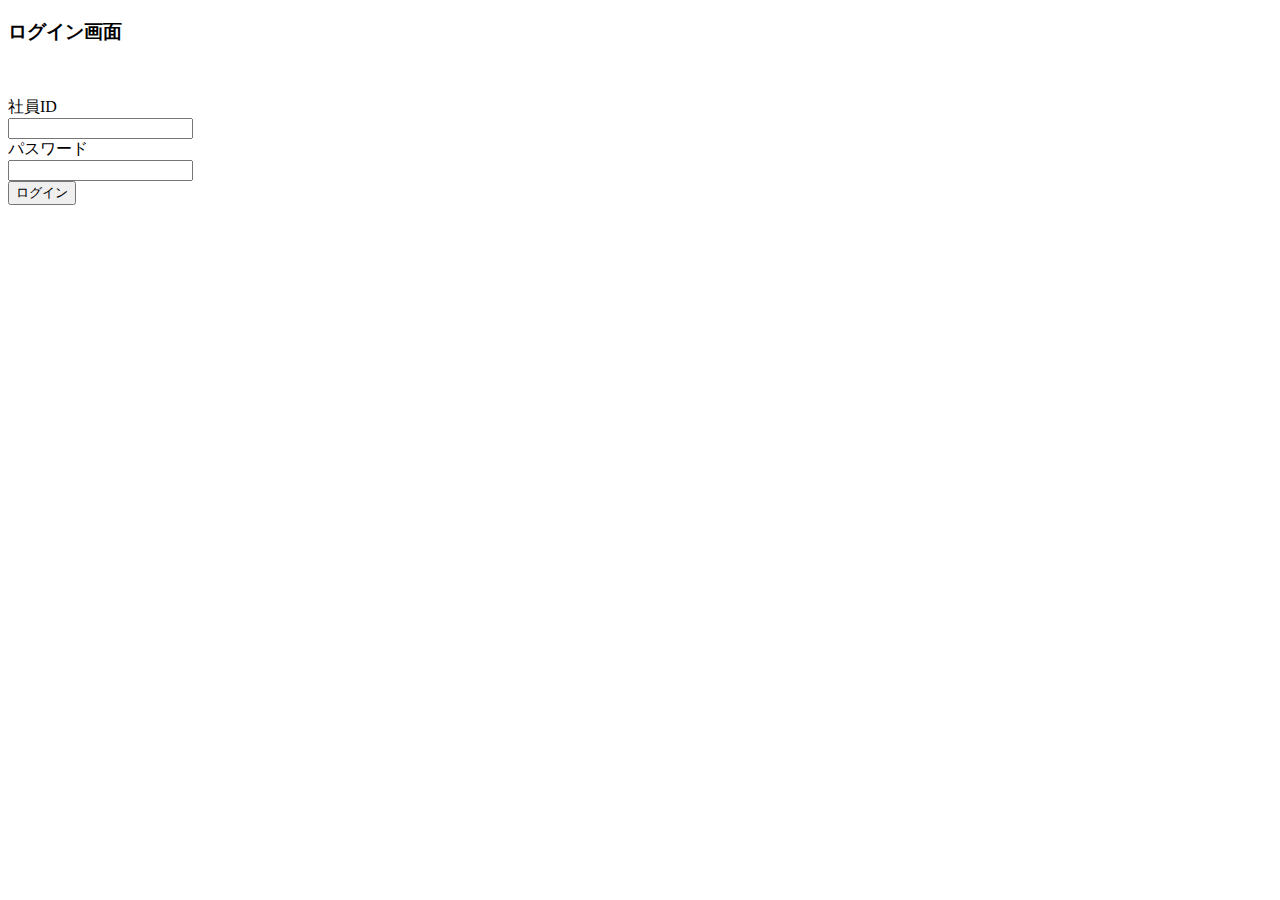
<file: src/main/resources/templates/index.html>
<!DOCTYPE html>
<html xmlns:th="http://www.thymeleaf.org" th:replace="~{common/layout_3block :: layout(~{::body/content()})}">

<head>
	<title>社員管理システム</title>
	<meta charset="UTF-8" />
	<meta name="viewport" content="width=device-width, initial-scale=1.0" />
</head>

<body>
	<!-- ログイン失敗メッセージ -->

	<th:block th:fragment="layout-main">
		<div th:object="${loginForm}">
			<h3>ログイン画面</h3>
			<span th:text="${loginError}"></span> <!-- ✅ エラーメッセージ表示 -->

			<p>
				<!-- 入力チェックアノテーションにエラーがある場合 -->
				<span th:each="error:${#fields.detailedErrors()}">
					<span th:text="${error.message}"></span><br />
				</span>
				<!-- ログイン失敗の場合 -->
				<span th:if="${error}" th:text="${error}"></span>

			</p>
			<div class="login_form">
				<form method="post" th:action="@{/login}" th:object="${loginForm}">

					<div class="login_form">
						<div class="login_label">社員ID</div>
						<div class="login_input">
							<input type="text" th:field="*{empId}" />
							<span th:errors="*{empId}"></span><br>
						</div>
					</div>
					<div class="login_form">
						<div class="login_label">パスワード</div>
						<div class="login_input">
							<input type="password" th:field="*{empPass}" />
							<span th:errors="*{empPass}"></span>
						</div>
					</div>
					<div class="login_form">
						<div class="login_label"></div>
						<div class="login_input">
							<input type="submit" value="ログイン" />
						</div>
					</div>
				</form>
			</div>
	</th:block>
</body>

</html>
</file>
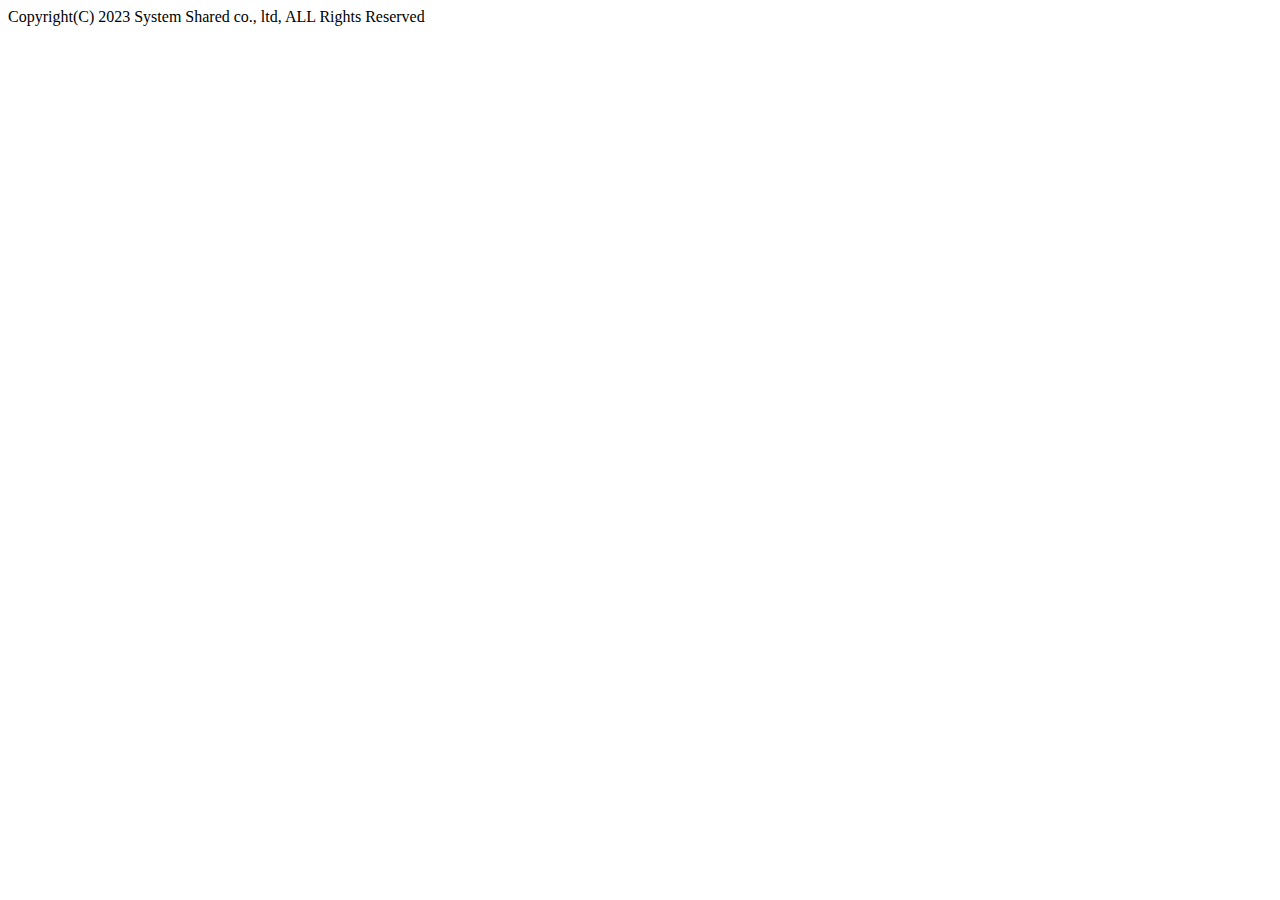
<file: src/main/resources/templates/common/footer.html>
<!DOCTYPE html>
<html xmlns:th="http://www.thymeleaf.org">
<head>
<meta charset="UTF-8" />
</head>
<body>
<div class="footer "th:fragment="layout-footer">
	<!--/* small要素は免責・著作権・ライセンス要件などを表す際に使用します。 */-->
	Copyright(C) 2023 System Shared co., ltd, ALL Rights Reserved
</div>
</body>
</html>
</file>
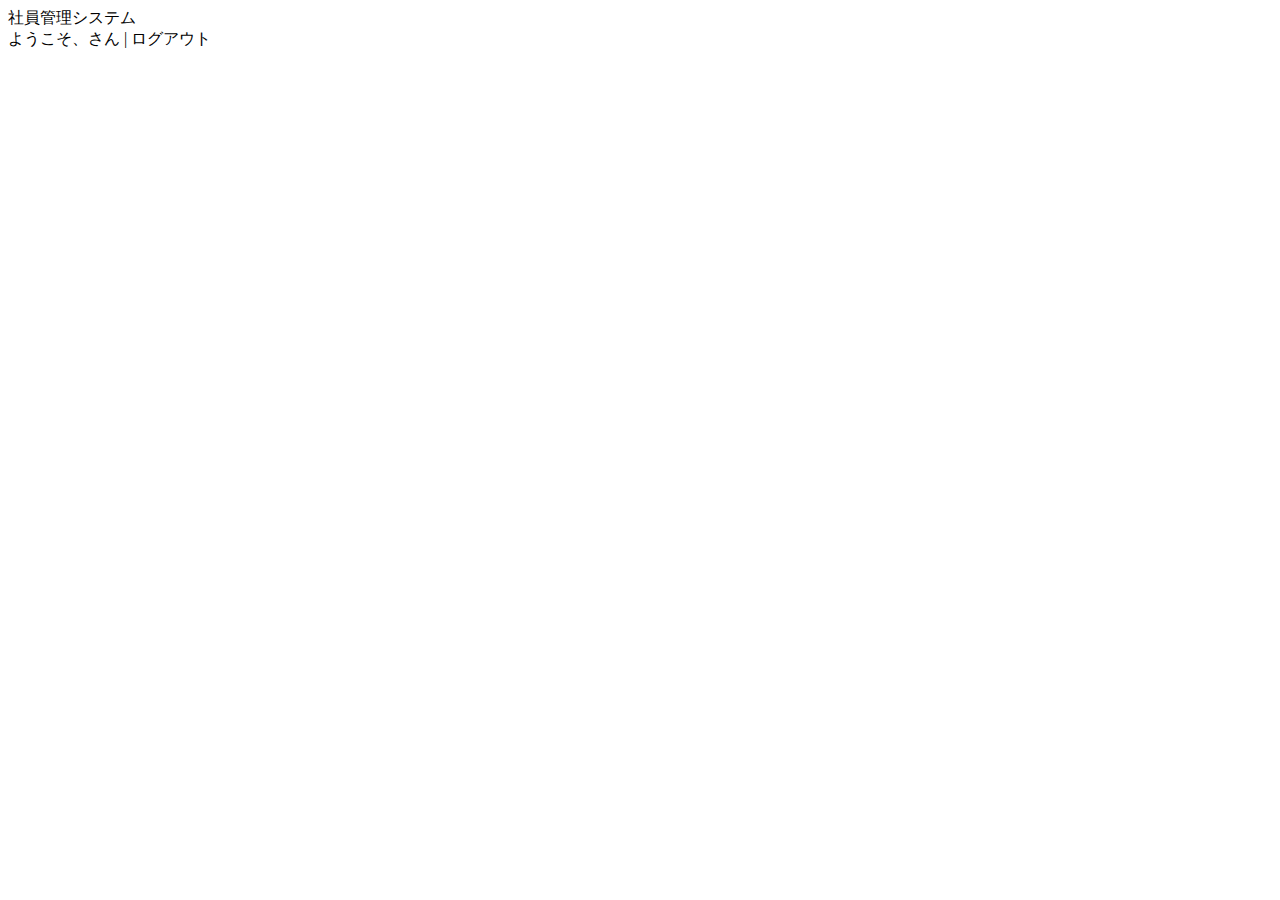
<file: src/main/resources/templates/common/header.html>
<!DOCTYPE html>
<html xmlns:th="http://www.thymeleaf.org">

<head>
	<meta charset="UTF-8" />
</head>

<th:block id="header" th:fragment="layout-header">
	<div class="content">
		<div class="title">社員管理システム</div>
		<div th:if="${session.user != null}" class="user_info">
			ようこそ、<a th:href="@{/update/input(empId=${session.user.empId})}"><span
					th:text="${session.user.empName}"></span></a>さん
			| <a th:href="@{/logout}">ログアウト</a>
		</div>
	</div>
</th:block>

</html>
</file>
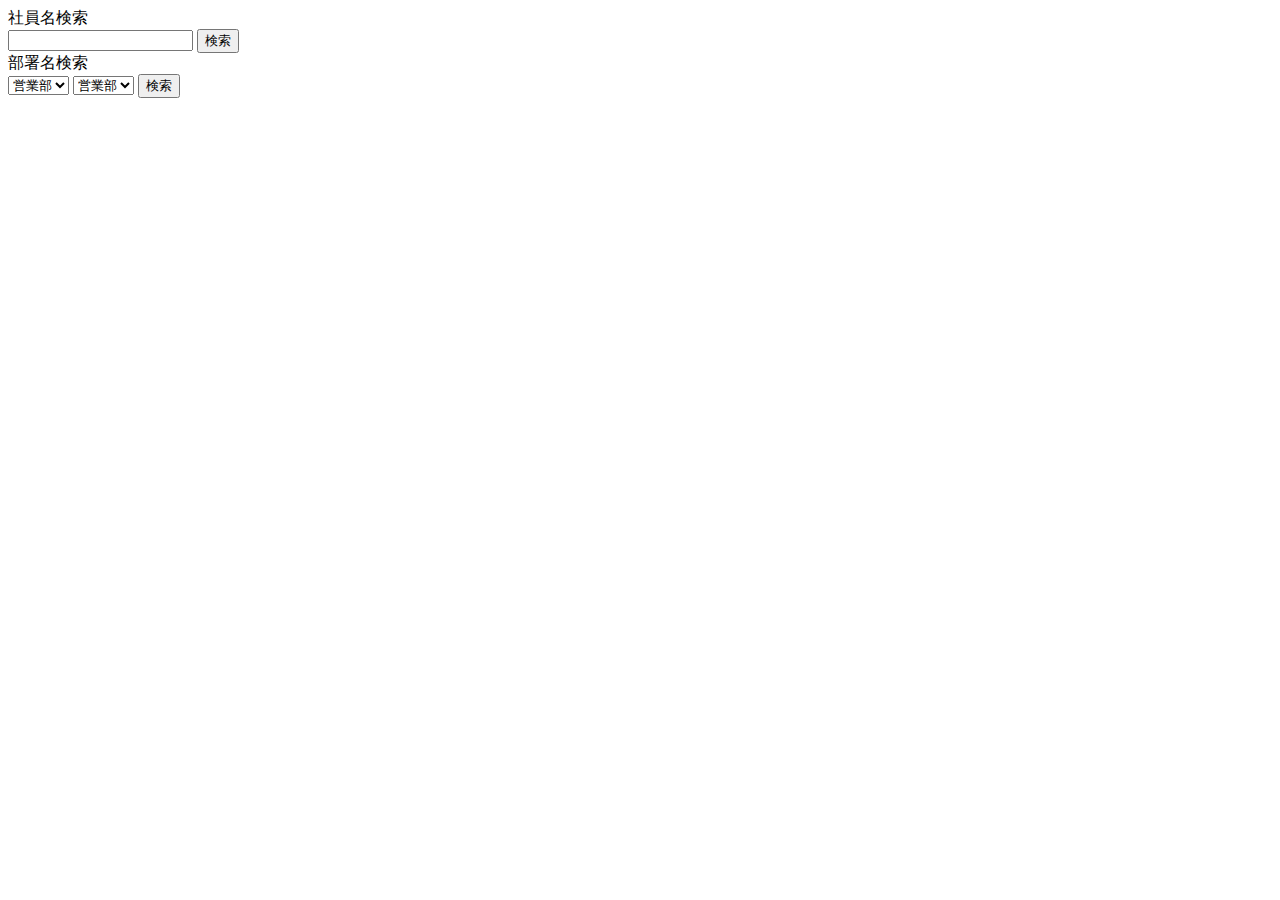
<file: src/main/resources/templates/common/sidebar.html>
<!DOCTYPE html>
<html xmlns:th="http://www.thymeleaf.org">

<head>
	<meta charset="UTF-8" />
</head>
<body>
	<aside th:fragment="layout-sidebar"
		th:class="${session.user == null or session.user.authority == 2} ? ${'search'} : ${'admin_menu'}">
		<div class="title">社員名検索</div>
		 <div class="form">
			<form th:action="@{/list/empName}" method="get">
				<input type="text" name="empName" />
				<input type="submit" value="検索" />
			</form>
		</div>
		<div class="title">部署名検索</div>
		<div class="form">
			<form th:action="@{/list/deptId}" method="get">

				<span th:if="${selectedDeptId == null}">
					<select name="deptId">
						<option value="1" selected>営業部</option>
						<option value="2">経理部</option>
						<option value="3">総務部</option>
					</select>
				</span>

				<span th:unless="${selectedDeptId == null}">
					<select name="deptId">
						<option value="1" th:selected="${selectedDeptId}== '1'">営業部</option>
						<option value="2" th:selected="${selectedDeptId}== '2'">経理部</option>
						<option value="3" th:selected="${selectedDeptId}== '3'">総務部</option>
					</select>
				</span>

				<input type="submit" value="検索" />
			</form>
		</div>
	</aside>
</body>

</html>
</file>
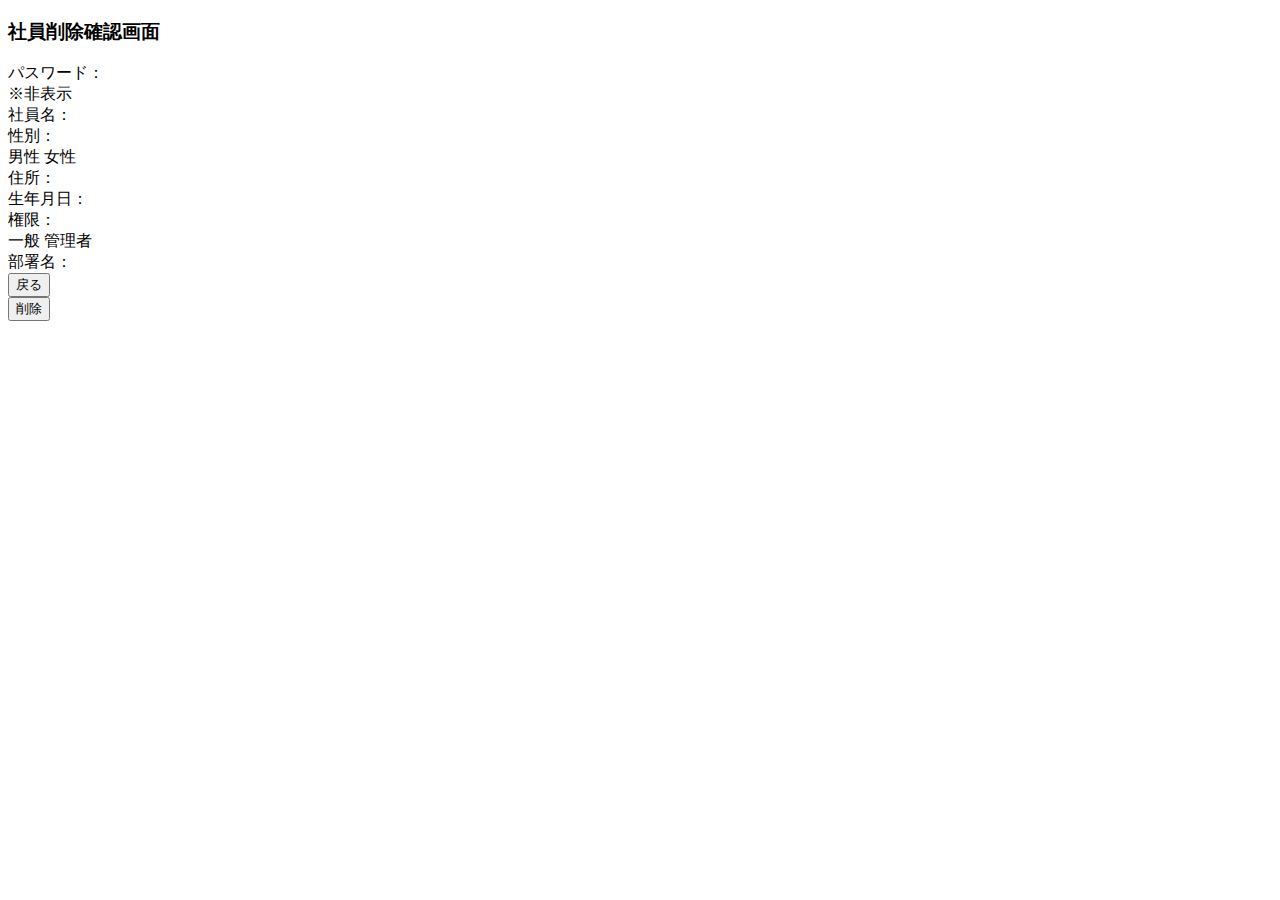
<file: src/main/resources/templates/delete/delete_check.html>
<!DOCTYPE html>
<html xmlns:th="http://www.thymeleaf.org" th:replace="~{common/layout_4block :: layout(~{::body/content()})}">

<head>
	<title>社員削除確認 | 社員管理システム</title>
	<meta charset="UTF-8">
</head>

<body class="admin user_delete_check_admin">
	<h3>社員削除確認画面</h3>
	<div th:if="${error}" class="error-message">
		<p th:text="${error}"></p>
	</div>
	<div class="update">
		<div class="form">
			<div class="label">パスワード：</div>
			<div class="input">※非表示</div>
		</div>
		<div class="form">
			<div class="label">社員名：</div>
			<div class="input" th:text="${employee.empName}"></div>
		</div>
		<div class="form">
			<div class="label">性別：</div>
			<div class="input" th:switch="${employee.gender}">
				<span th:case="1">男性</span>
				<span th:case="2">女性</span>
			</div>
		</div>
		<div class="form">
			<div class="label">住所：</div>
			<div class="input" th:text="${employee.address}"></div>
		</div>
		<div class="form">
			<div class="label">生年月日：</div>
			<div class="input" th:text="${#dates.format(employee.birthday,'yyyy/MM/dd')}"></div>
		</div>
		<div class="form">
			<div class="label">権限：</div>
			<div class="input" th:switch="${employee.authority}">
				<span th:case="1">一般</span>
				<span th:case="2">管理者</span>
			</div>
		</div>
		<div class="form">
			<div class="label">部署名：</div>
			<div class="input" th:text="${employee.department.deptName}"></div>

		</div>
		<form th:action="@{/list}">
			<div class="form">
				<div class="label"></div>
				<div class="input">
					<input type="submit" value="戻る" />
				</div>
			</div>
		</form>
		<form th:action="@{/delete/delete_check/{id}(id=${employee.empId})}" method="post">
			<div class="form">
				<div class="label"></div>
				<div class="input">
					<input type="submit" value="削除"/>
				</div>
			</div>
		</form>
	</div>
</body>

</html>
</file>
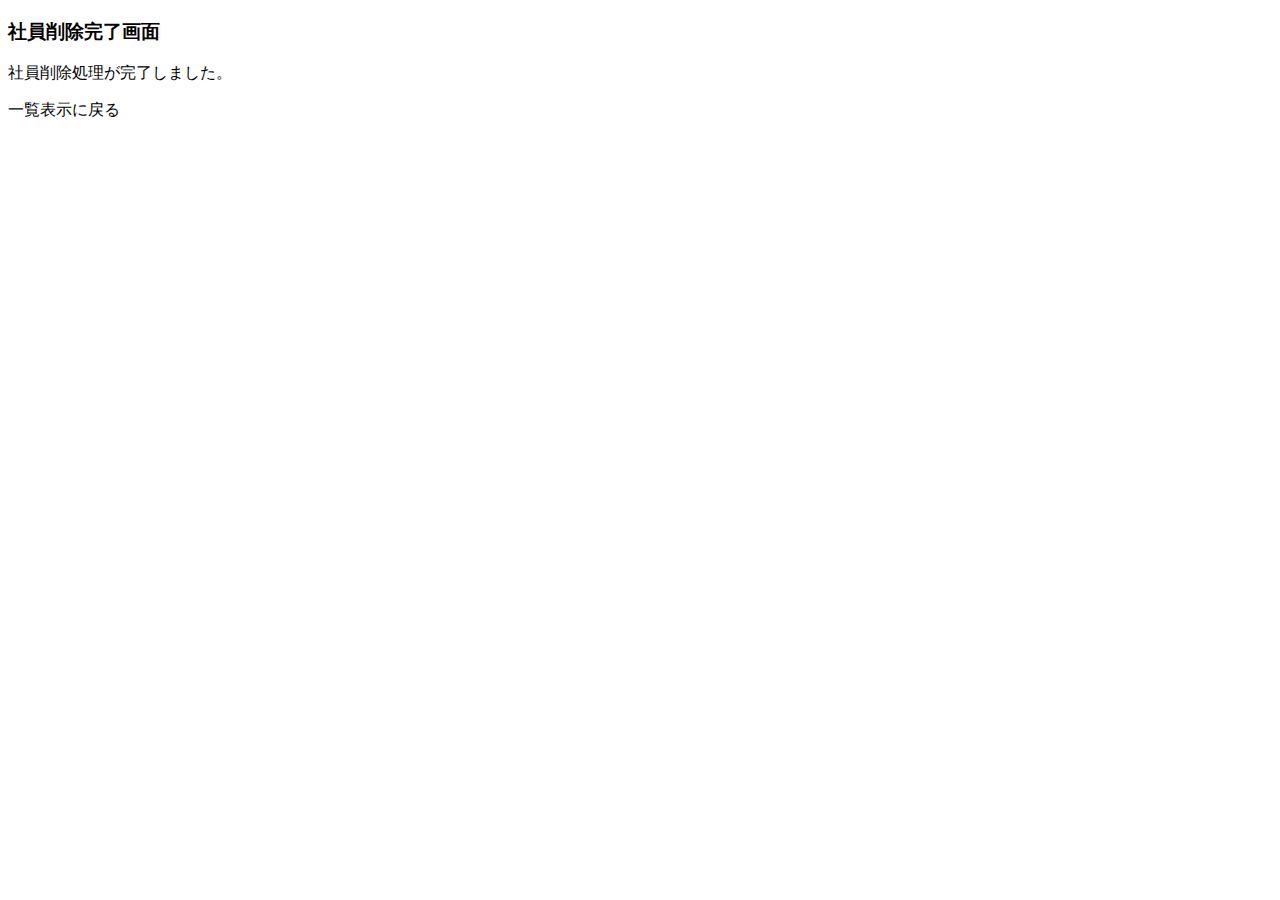
<file: src/main/resources/templates/delete/delete_complete.html>
<!DOCTYPE html>
<html xmlns:th="http://www.thymeleaf.org"
    th:replace="~{common/layout_4block :: layout(~{::body/content()})}">
<head>
<title>社員削除完了 | 社員管理システム</title>
<meta charset="UTF-8" />
</head>
<body class="admin user_delete_complete_admin">
	<h3 class="title">社員削除完了画面</h3>
	<div class="message">
		<p class="complete_message">社員削除処理が完了しました。</p>
		<p class="complete_link"><a th:href="@{/list}">一覧表示に戻る</a></p>
	</div>
</body>
</html>
</file>
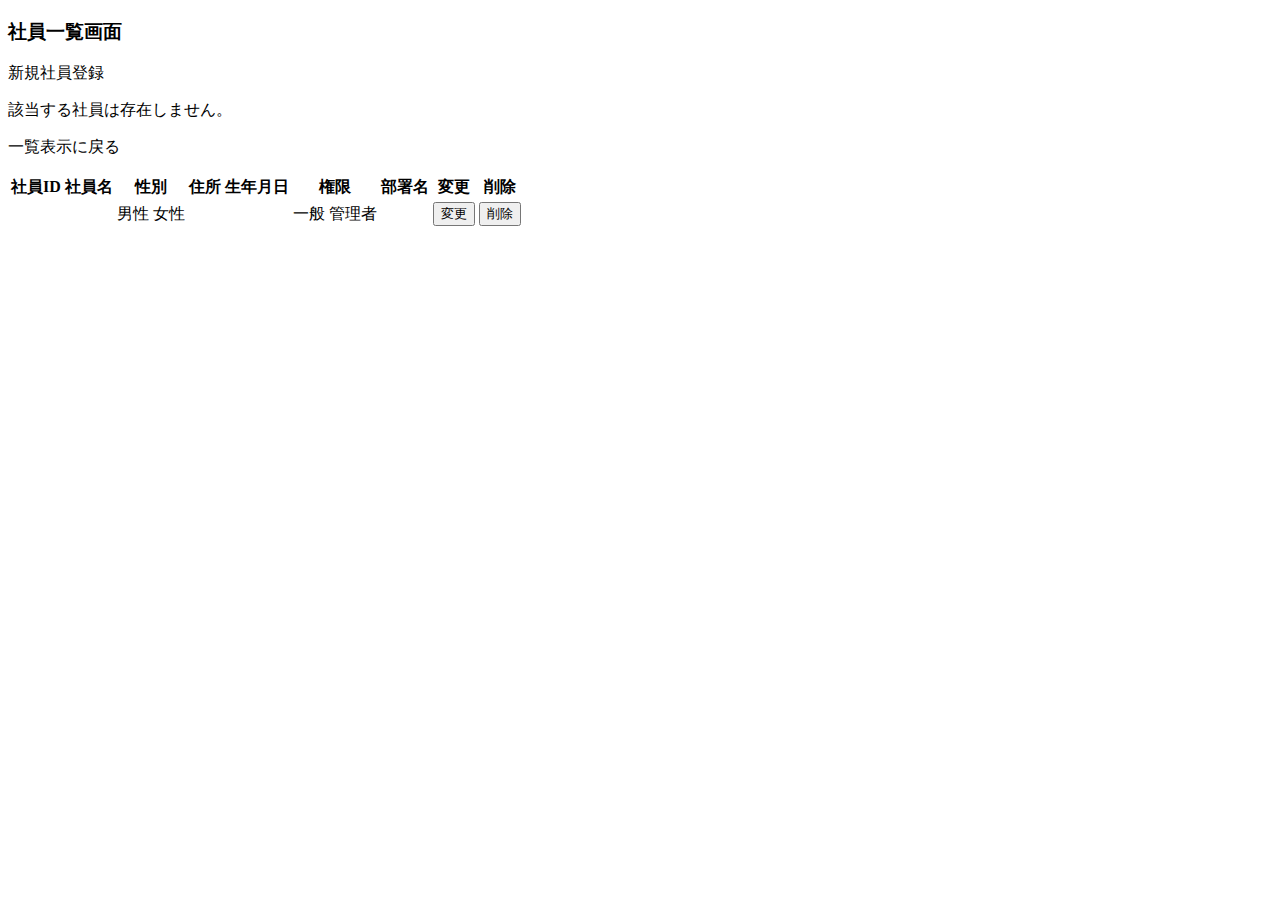
<file: src/main/resources/templates/list/list.html>
<!DOCTYPE html>
<html xmlns:th="http://www.thymeleaf.org" th:replace="~{common/layout_4block :: layout(~{::body/content()})}">

<head>
	<title>社員一覧 | 社員管理システム</title>
	<meta charset="UTF-8" />
</head>

<body class="admin user_list">
	<h3>社員一覧画面</h3>
	<!--	<th:block th:if="${isAdmin}">-->
	<th:block th:if="${session.user.authority==2}">
		<div class="regist_link">
			<a th:href="@{/regist/input}">新規社員登録</a>
		</div>
	</th:block>
	<!--	</th:block>-->
	<th:block th:if="${#lists.isEmpty(employees)}">
		<div class="message">
			<p class="back_to_top_message">該当する社員は存在しません。</p>
			<p class="back_to_top_link"><a th:href="@{/user/list}">一覧表示に戻る</a></p>
		</div>
	</th:block>
	<table class="list_table" th:if="${not #lists.isEmpty(employees)}">
		<tr>
			<th>社員ID</th>
			<th>社員名</th>
			<th:block th:if="${session.user.authority==2}">
				<th class="gender">性別</th>
				<th class="address">住所</th>
				<th class="birthday">生年月日</th>
				<th class="authority">権限</th>

			</th:block>
			<th>部署名</th>


			<th:block th:if="${session.user.authority==2}">

				<th>変更</th>

				<th>削除</th>

			</th:block>
		</tr>

		<tr th:each="employee : ${employees}">

			<td th:text="${employee.empId}"></td>
			<td th:text="${employee.empName}"></td>

			<th:block th:if="${session.user.authority==2}">
				<td th:switch="${employee.gender}">
					<span th:case="1">男性</span>
					<span th:case="2">女性</span>
				</td>
				<td th:text="${employee.address}"></td>
				<td th:text="${#dates.format(employee.birthday,'yyyy/MM/dd')}"></td>
				<td th:switch="${employee.authority}">
					<span th:case="1">一般</span>
					<span th:case="2">管理者</span>
				</td>
			</th:block>

			<td class="deptName" th:text="${employee.department.deptName}"></td>
			<th:block th:if="${session.user.authority==2}">

				<td class="button">
					<form th:action="@{/update/input/{id}(id=${employee.empId})}">
						<input type="submit" value="変更">
					</form>
				</td>
				
				<td class="button">
					<form th:action="@{/delete/delete_check/{id}(id=${employee.empId})}" method="get">
						<input type="submit" value="削除">
					</form>
				</td>

			</th:block>
		</tr>

	</table>
</body>

</html>
</file>
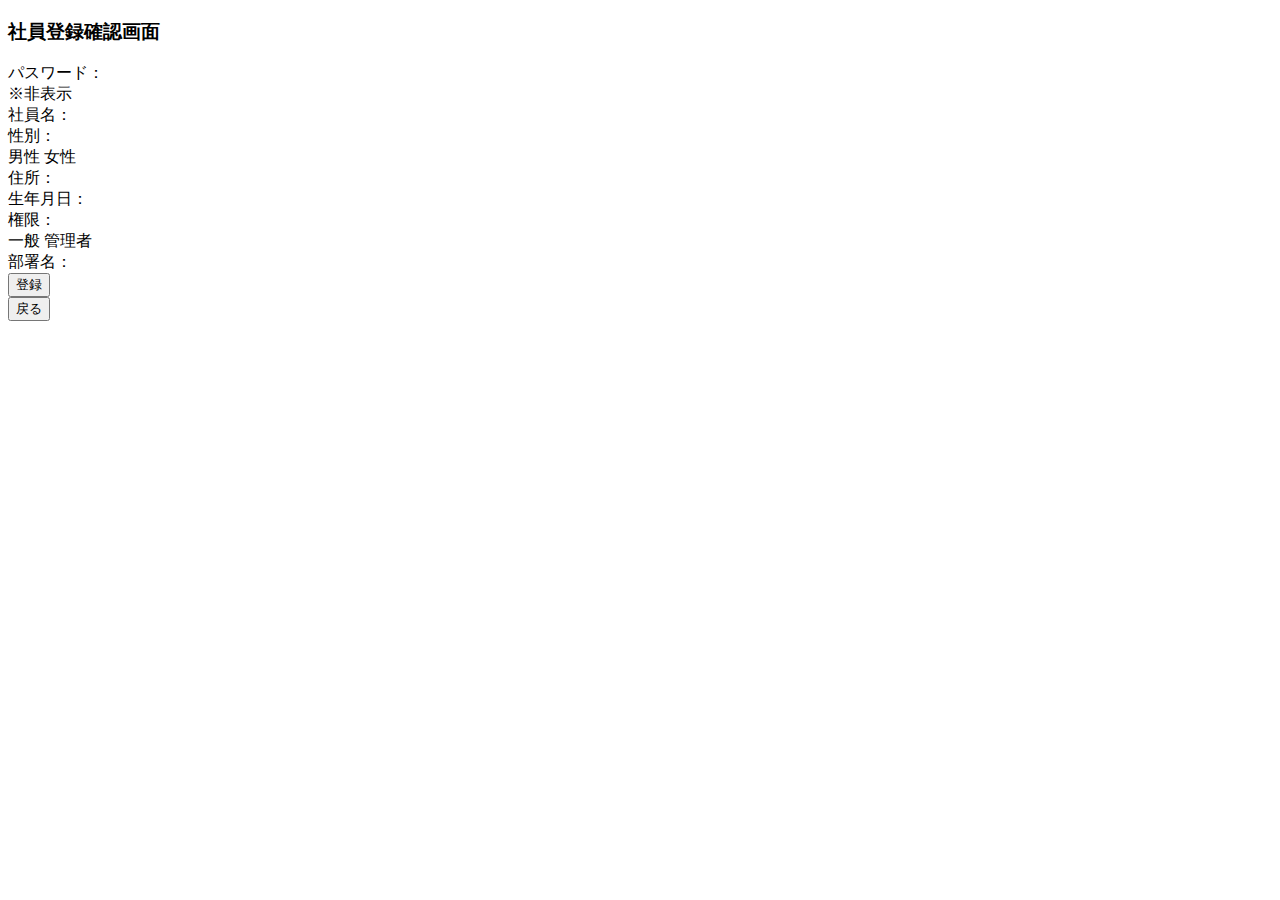
<file: src/main/resources/templates/regist/regist_check.html>
<!DOCTYPE html>
<html xmlns:th="http://www.thymeleaf.org" th:replace="~{common/layout_4block :: layout(~{::body/content()})}">
<head>
	<title>社員登録確認 </title>
	<meta charset="UTF-8" />
</head>
<body class="admin user_regist_check_admin">
	<article>
		<h3>社員登録確認画面</h3>
	</article>
	<div class="update">
		<div class="form">
			<div class="label">パスワード：</div>
			<div class="input">※非表示</div>
		</div>
		<div class="form">
			<div class="label">社員名：</div>
			<div class="input" th:text="${employee.empName}"></div>
		</div>
		<div class="form">
			<div class="label">性別：</div>
			<div class="input" th:switch="${employee.gender}">
				<span th:case="1">男性</span>
				<span th:case="2">女性</span>
			</div>
		</div>
		<div class="form">
			<div class="label">住所：</div>
			<div class="input" th:text="${employee.address}"></div>
		</div>
		<div class="form">
			<div class="label">生年月日：</div>
			<div class="input" th:text="${#dates.format(employee.birthday,'yyyy/MM/dd')}"></div>
		</div>
		<div class="form">
			<div class="label">権限：</div>
			<div class="input" th:switch="${employee.authority}">
				<span th:case="1">一般</span>
				<span th:case="2">管理者</span>
			</div>
		</div>
		<div class="form">
			<div class="label">部署名：</div>
			<div class="input" th:text="${employee.department.deptName}"></div>
		</div>

		<form th:action="@{/regist/confirm}" method="post" th:object="${employee}">
			<input type="hidden" th:field="*{empPass}" />
			<input type="hidden" th:field="*{empName}" />
			<input type="hidden" th:field="*{gender}" />
			<input type="hidden" th:field="*{address}" />
			<input type="hidden" th:field="*{birthday}" />
			<input type="hidden" th:field="*{authority}" />
			<input type="hidden" th:field="*{deptId}" />
			<div class="form">
				<div class="label"></div>
				<div class="input">
					<input type="submit" value="登録" />
				</div>
			</div>
		</form>

		<form th:action="@{/regist/return}" method="post" th:object="${employee}">
			<input type="hidden" th:field="*{empPass}" />
			<input type="hidden" th:field="*{empName}" />
			<input type="hidden" th:field="*{gender}" />
			<input type="hidden" th:field="*{address}" />
			<input type="hidden" th:field="*{birthday}" />
			<input type="hidden" th:field="*{authority}" />
			<input type="hidden" th:field="*{deptId}" />
			<div class="form">
				<div class="label"></div>
				<div class="input">
					<input type="submit" value="戻る" />
				</div>
			</div>
		</form>
	</div>
</body>
</html>
</file>
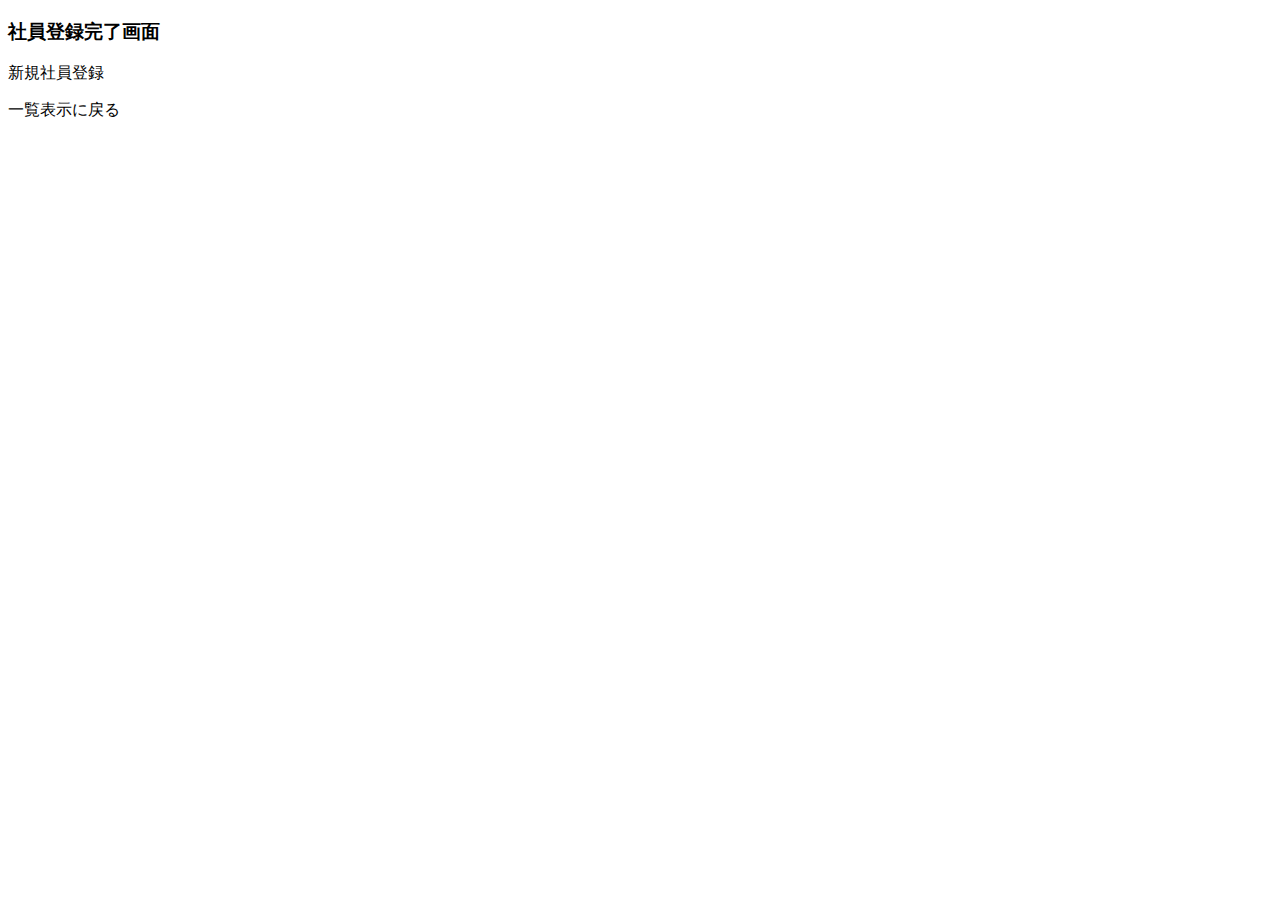
<file: src/main/resources/templates/regist/regist_complete.html>
<!DOCTYPE html>
<html xmlns:th="http://www.thymeleaf.org" th:replace="~{common/layout_4block :: layout(~{::body/content()})}">

<head>
	<title>社員登録完了</title>
	<meta charset="UTF-8" />
</head>

<body class="admin user_regist_complete_admin">
	<article>
		<h3>社員登録完了画面</h3>
	</article>
	<p class="complete_message">新規社員登録</p>
	<p class="complete_link"><a th:href="@{/list}">一覧表示に戻る</a></p>
</body>

</html>
</file>
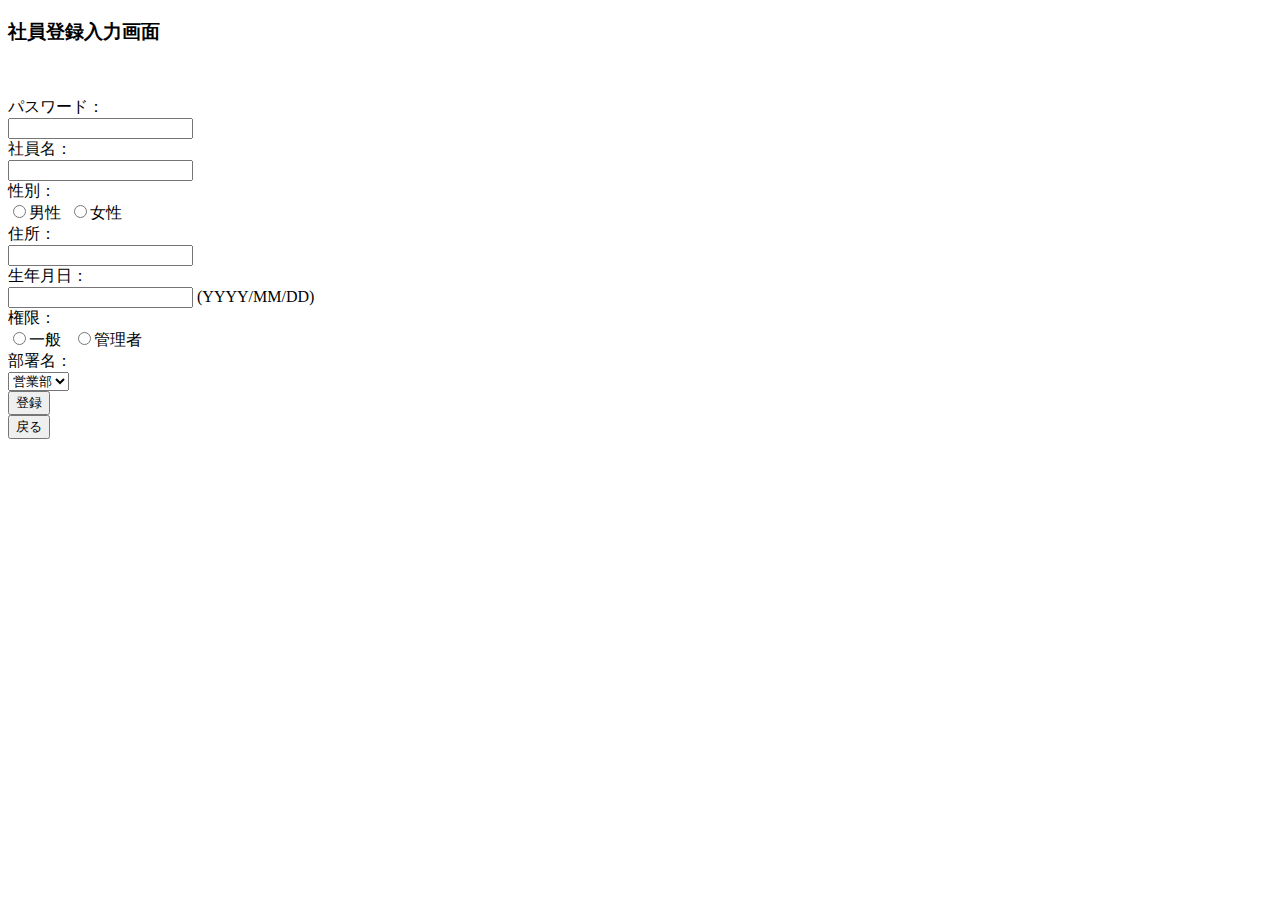
<file: src/main/resources/templates/regist/regist_input.html>
<!DOCTYPE html>
<html xmlns:th="http://www.thymeleaf.org" th:replace="~{common/layout_4block :: layout(~{::body/content()})}">

<head>
	<title>会員登録入力 | シェアードショップ</title>
	<meta charset="UTF-8" />
</head>

<body class="admin user_regist_input_admin">
	<h3>社員登録入力画面</h3>
	 <!-- class名とボタンの変更は行なわないこと。-->
	<div class="update">
        <form th:action="@{/regist/check}" method="post" th:object="${employee}">
				
			<p>
				<span th:each="error:${#fields.detailedErrors()}">
					<span th:text="${error.message}"></span><br />
				</span>
			</p>

			<div class="form">
				<div class="label">パスワード：</div>
				<div class="input">
					<input type="password" th:field="*{empPass}" />
				</div>
			</div>
			<div class="form">
				<div class="label">社員名：</div>
				<div class="input">
					<input type="text" th:field="*{empName}" />
				</div>
			</div>
			<div class="form">
				<div class="label">性別：</div>
				<div class="input">
					<input type="radio" th:field="*{gender}" value="1" />男性&nbsp;
					<input type="radio" th:field="*{gender}" value="2" />女性
				</div>
			</div>
			<div class="form">
				<div class="label">住所：</div>
				<div class="input">
					<input type="text" th:field="*{address}" />
				</div>
			</div>
			<div class="form">
				<div class="label">生年月日：</div>
				<div class="input">
					<input type="text" th:field="*{birthday}" /> (YYYY/MM/DD)
				</div>
			</div>
			<div class="form">
				<div class="label">権限：</div>
				<div class="input">
					<input type="radio" th:field="*{authority}" value="1" />一般&nbsp;&nbsp;
					<input type="radio" th:field="*{authority}" value="2" />管理者
				</div>
			</div>
			<div class="form">
				<div class="label">部署名：</div>
				<div class="input">
					<select th:field="*{deptId}">
						<option value="1">営業部</option>
						<option value="2">経理部</option>
						<option value="3">総務部</option>
					</select>
				</div>
			</div>
			<div class="form">
				<div class="label"></div>
				<div class="input">
					<input type="submit" value="登録" />
				</div>
			</div>
		</form>
		<form th:action="@{/list}">
			<div class="form">
				<div class="label"></div>
				<div class="input">
					<input type="submit" value="戻る" />
				</div>
			</div>
		</form>
	</div>
</body>

</html>
</file>
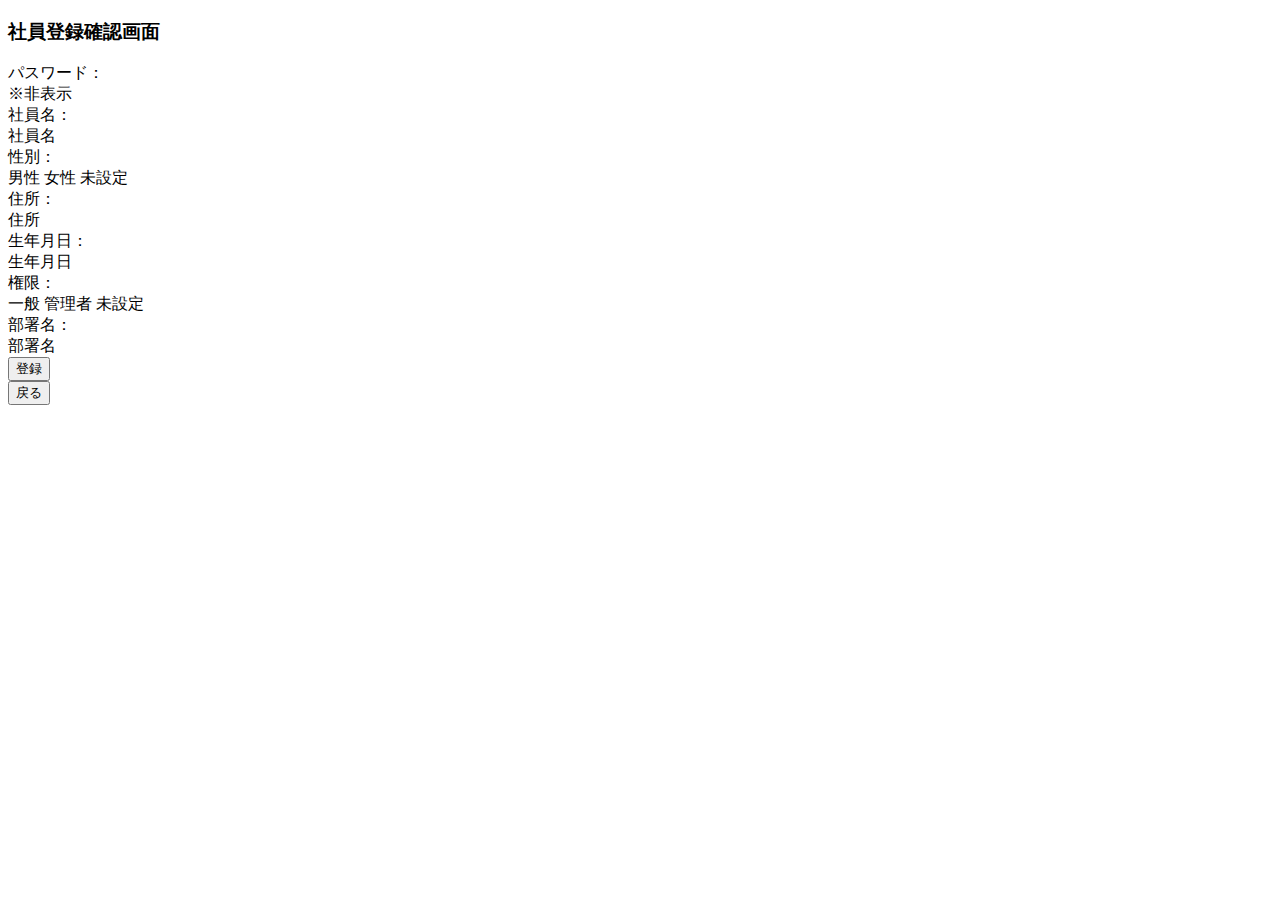
<file: src/main/resources/templates/update/update_check.html>
<!DOCTYPE html>
<html xmlns:th="http://www.thymeleaf.org" th:replace="~{common/layout_4block :: layout(~{::body/content()})}">

<head>
	<title>社員登録確認 | シェアードショップ</title>
	<meta charset="UTF-8" />
</head>

<body class="admin user_regist_check_admin">
	<h3>社員登録確認画面</h3>
	<div class="update">
		<div class="form">
			<div class="label">パスワード：</div>
			<div class="input">※非表示</div>
		</div>
		<div class="form">
			<div class="label">社員名：</div>
			<div class="input" th:text="${employee.empName}">社員名</div>
		</div>
		<div class="form">
			<div class="label">性別：</div>
			<div class="input" th:switch="${employee.gender}">
				<span th:case="1">男性</span>
				<span th:case="2">女性</span>
				<span th:case="*">未設定</span>
			</div>
		</div>
		<div class="form">
			<div class="label">住所：</div>
			<div class="input" th:text="${employee.address}">住所</div>
		</div>
		<div class="form">
			<div class="label">生年月日：</div>
			<div class="input" th:text="${#dates.format(employee.birthday,'yyyy/MM/dd')}">生年月日</div>
		</div>
		<div class="form">
			<div class="label">権限：</div>
			<div class="input" th:switch="${employee.authority}">
				<span th:case="1">一般</span>
				<span th:case="2">管理者</span>
				<span th:case="*">未設定</span>
			</div>
		</div>
		<div class="form">
			<div class="label">部署名：</div>
			<div class="input" th:text="${employee.department != null ? employee.department.deptName : '未設定'}">部署名</div>
		</div>
		<form method="post" th:action="@{/update/complete/{empId}(empId=${employee.empId})}" th:object="${employee}">
			<input type="hidden" th:field="*{empId}" />
			<input type="hidden" th:field="*{empPass}" />
			<input type="hidden" th:field="*{empName}" />
			<input type="hidden" th:field="*{gender}" />
			<input type="hidden" th:field="*{address}" />
			<input type="hidden" th:field="*{birthday}" />
			<input type="hidden" th:field="*{authority}" />
			<input type="hidden" th:field="*{deptId}" />
			<div class="form">
				<div class="label"></div>
				<div class="input">
					<input type="submit" value="登録" />
				</div>
			</div>
		</form>


		<form method="post" th:action="@{/update/back}" th:object="${employee}">
			  <input type="hidden" th:field="*{empId}" />
			<input type="hidden" th:field="*{empPass}" />
			<input type="hidden" th:field="*{empName}" />
			<input type="hidden" th:field="*{gender}" />
			<input type="hidden" th:field="*{address}" />
			<input type="hidden" th:field="*{birthday}" />
			<input type="hidden" th:field="*{authority}" />
			<input type="hidden" th:field="*{deptId}" />
			<div class="form">
				<div class="label"></div>
				<div class="input">
					<input type="submit" value="戻る" />
				</div>
			</div>
		</form>
	</div>
</body>

</html>
</file>
